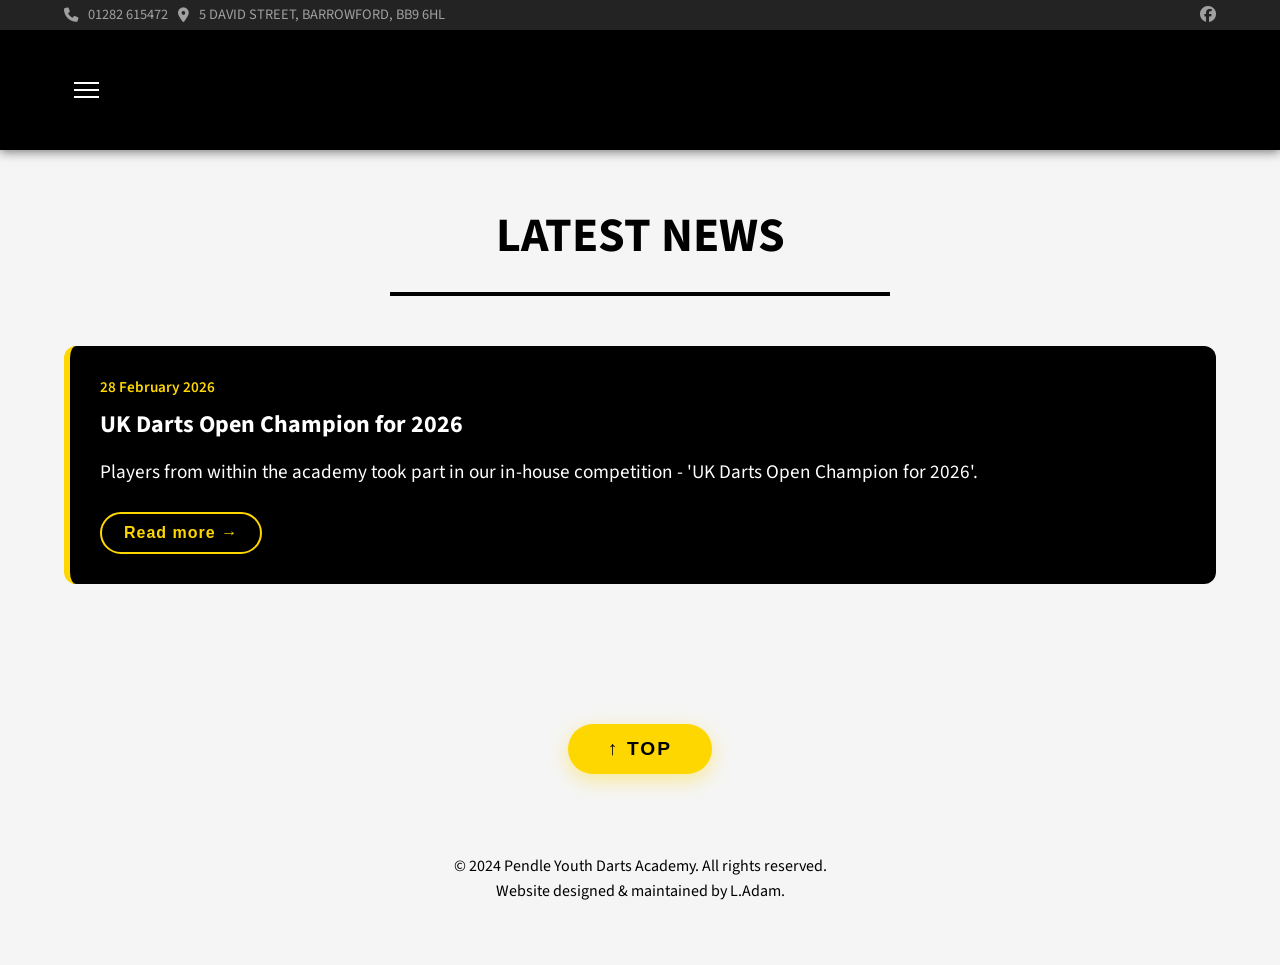
<file: dartsnews.html>
<!DOCTYPE html>
<html lang="en">

<head>
    <meta charset="UTF-8">
    <meta name="viewport" content="width=device-width, initial-scale=1.0">
    <title>Pendle Youth Darts Academy</title>
    
    <!-- Fonts -->
    <link rel="preconnect" href="https://fonts.googleapis.com">
    <link rel="preconnect" href="https://fonts.gstatic.com" crossorigin>
    <link href="https://fonts.googleapis.com/css2?family=Source+Sans+3:ital,wght@0,200..900;1,200..900&display=swap" rel="stylesheet">

    <!-- Icons -->
    <link rel="stylesheet" href="https://cdnjs.cloudflare.com/ajax/libs/font-awesome/6.7.2/css/all.min.css"
        integrity="sha512-Evv84Mr4kqVGRNSgIGL/F/aIDqQb7xQ2vcrdIwxfjThSH8CSR7PBEakCr51Ck+w+/U6swU2Im1vVX0SVk9ABhg=="
        crossorigin="anonymous" referrerpolicy="no-referrer" />

    <!-- Styles & JS --> 
    <link rel="stylesheet" href="styles/style.css">
    <script defer src="javascript/script.js"></script>
</head>

<body>

<div class="master-bg"></div>

    <header class="header">
        
        <div class="top-bar">
            <div class="container">
            <div class="top-bar-content">
                    <i class="fa-solid fa-phone icon"></i>
                    01282 615472
                    <i class="fa-solid fa-location-dot icon"></i>
                    5 DAVID STREET, BARROWFORD, BB9 6HL
            </div>
            <div class="social-media">
                    <a href="https://www.facebook.com/people/Pendle-Youth-Darts-Academy/61573798904387/" target="_blank"><i class="fa-brands fa-facebook icon-two"></i></a>
                    <!-- <i class="fa-brands fa-instagram icon-two"></i> -->
            </div>
            </div>
        </div>

        <div class="bottom-bar">
            <div class="container">
        <div class="logo-area">
                <h1 class="navclub">PENDLE YOUTH DARTS ACADEMY</h1>

<nav class="nav" aria-label="Main navigation">
    <ul class="nav-list">
        <li>
            <a href="index.html" class="nav-link">HOME</a>
        </li>
        <li>
            <a href="index.html#about" class="nav-link">ABOUT</a>
        </li>
        <li>
            <a href="index.html#theteam" class="nav-link">THE TEAM</a>
        </li>
        <li>
            <a href="dartsnews.html" class="nav-link">NEWS</a>
        </li>
        <li class="dropdown">
            <a href="#" class="nav-link dropdown-toggle" aria-haspopup="true" aria-expanded="false">MORE ↓</a>
            <ul class="dropdown-menu">
                <li><a href="index.html#gallery" class="dropdown-link">GALLERY</a></li>
                <li><a href="index.html#timetable" class="dropdown-link">EVENTS</a></li>
                <li><a href="index.html#sponsors" class="dropdown-link">SPONSORS</a></li>
                <li><a href="https://www.eclipsesports.club/pendle-youth-darts-academy" target="_blank" class="dropdown-link">CLUB SHOP</a></li>
            </ul>
        </li>
        <li>
            <a href="index.html#contact" class="nav-link">CONTACT US</a>
        </li>
    </ul>
</nav>

                <div class="hamburger">
                    <div class="bar"></div>
                    <div class="bar"></div>
                    <div class="bar"></div>
                </div>
            </div>
        </div>

    </header>

<!-- ========== NEWS CONTENT ========== -->
<main>
    <section id="news" class="news-section">
        <div class="container">
            <h1 class="blacktitles">LATEST NEWS</h1>


<article class="news-card">
    <div class="news-date">28 February 2026</div>
    <h2 class="news-title">UK Darts Open Champion for 2026</h2>

    <!-- Short version (always visible) -->
    <div class="news-excerpt">
        <p class="whiteinfotext">
            Players from within the academy took part in our in-house competition - 'UK Darts Open Champion for 2026'.
        </p>
    </div>

    <!-- Full version (hidden by default) -->
    <div class="news-full">
        <p class="whiteinfotext">
            Players from within the academy took part in our in-house competition - 'UK Darts Open Champion for 2026'.
            <br>
            <br>
            Congratulations to <b>Arthur Ellison</b> who was the 'UK Darts Open Champion for 2026', and congratulations to <b>Alfie Armitage</b> for coming runner-up.
        </p>

        <!-- You can add as many images as you like -->
         <div class="news-images">
            <picture>
            <source srcset="images/news/dartsopen_2026_1.webp" type="image/webp">
            <img src="images/news/dartsopen_2026_1.jpeg" alt="UK Darts Open Champion for 2026" class="news-image">
            </picture>

            <picture>
            <source srcset="images/news/dartsopen_2026_2.webp" type="image/webp">
            <img src="images/news/dartsopen_2026_2.jpeg" alt="UK Darts Open Champion for 2026" class="news-image">
            </picture>

        </div>

        <p class="whiteinfotext">
            A big thank you to Lucy Mason and Pendle Hedgecraft for sponsoring the trophies 🏆
            <br>
            <br>
            Thank you to Diane Springthorpe and Asda Colne for donating the Easter Eggs!
        </p>

         <div class="news-images">
            <picture>
            <source srcset="images/news/dartsopen_2026_3.webp" type="image/webp">
            <img src="images/news/dartsopen_2026_3.jpeg" alt="UK Darts Open Champion for 2026" class="news-image">
            </picture>

            <picture>
            <source srcset="images/news/dartsopen_2026_4.webp" type="image/webp">
            <img src="images/news/dartsopen_2026_4.jpeg" alt="UK Darts Open Champion for 2026" class="news-image">
            </picture>
        </div>

    </div>

    <button class="news-toggle">Read more →</button>
</article>




        </div>
    </section>
</main>
<section class="page-footer">
    <div class="container">
        <button class="back-to-top" aria-label="Back to top">
            ↑ TOP
        </button>

        <div class="site-footer">
            <p>© 2024 Pendle Youth Darts Academy. All rights reserved.<br>
            <span class="designed-by">Website designed & maintained by L.Adam.</span></p>
        </div>
    </div>
</section>

</body>
</html>
</file>
<file: styles/style.css>
/* ====================================
   VARIABLES & RESET
   ==================================== */
:root {
    --gold: gold;
    --gold-alpha: rgba(255, 215, 0, 0.8);
    --black: #000;
    --dark: rgb(20, 20, 20);
    --dark-gray: rgb(35, 35, 35);
    --light-gray: rgb(160, 160, 160);
    --text-light: rgb(245, 245, 245);
    --text-muted: rgb(128, 128, 128);
    --white: #fff;  
    --max-width: 1400px;
    --header-height: 150px;
    --header-topbar: 30px;
    --header-bottombar: 120px;
}

*,
*::before,
*::after {
    margin: 0;
    padding: 0;
    box-sizing: border-box;
}

a { color: inherit; text-decoration: none; }
ul { list-style: none; }

html { scroll-behavior: smooth; }

body {
    font-family: "Source Sans 3", sans-serif;
    background: var(--gold);
    padding-top: var(--header-height);   /* height of fixed header */
    line-height: 1.5;
    position: relative;
    min-height: 100vh;
    visibility: hidden;
}

body.fonts-loaded {
    visibility: visible;
}

.goldtitles,
.blacktitles,
.whitetitles {
    font-size: clamp(2rem, 5vw, 3rem);
    padding-bottom: 20px;
    border-bottom: 4px solid currentColor;
    width: 500px;
    max-width: 90vw;
    display: inline-block;
    margin: 0;
}

.goldtitles { color: var(--gold); border-color: var(--gold); }
.blacktitles  { color: var(--black); border-color: var(--black); }
.whitetitles  { color: var(--white); border-color: var(--white); }

.goldheaders { font-size: 1.8rem; color: var(--gold); margin-bottom: 10px; }
.whiteinfotext  { font-size: 1.2rem; }
.whiteinfotext-two  { font-size: 1.2rem; }
.whiteinfotextsmall { font-size: 0.9rem;}
.blackinfotext  { font-size: 1.4rem; font-weight: 600; padding-top: 20px; }
.blackinfotextsmall { font-size: 1.0rem; }

.master-bg {
    position: fixed;
    top: var(--header-height);
    left: 0;
    right: 0;
    width: 100%;
    height: 100dvh;
    background: url('../images/bkdrop.webp') center center / cover no-repeat;
    background-position-y: -40px;
    z-index: -1;
    pointer-events: none;
    transform: translateZ(0); will-change: transform;
}

/* ====================================
   CONTAINER
   ==================================== */
.container {
    width: min(90%, var(--max-width));
    margin: 0 auto;
}

/* ====================================
   HEADER (fixed)
   ==================================== */
.header {
    position: fixed;
    top: 0;
    left: 0;
    width: 100%;
    z-index: 1000;
    box-shadow: 0 2px 10px rgba(0,0,0,0.5);
}

/* Top bar (contact + social) */
.top-bar {
    background: var(--dark-gray);
    height: var(--header-topbar);
    color: var(--light-gray);
}

.top-bar .container {
    height: 100%;
    display: flex;
    justify-content: space-between;
    align-items: center;
}

.top-bar-content {
    display: flex;
    align-items: center;
    gap: 10px;
    font-size: 0.9rem;
}

.social-media {
    display: flex;
    align-items: center;
    gap: 10px;
}

.social-media .icon-two { 
    color: var(--light-gray);
}

/* Bottom bar (logo + nav) */
.bottom-bar {
    background: var(--black);
    height: var(--header-bottombar);
}

.bottom-bar .container {
    height: 100%;
    display: flex;
    align-items: center;
    justify-content: space-between;
    position: relative;
}

.logo-area {
    display: flex;
    align-items: center;
    gap: 50px;
}

.logo-img-header {
    height: 70px;
    width: auto;
}

.navclub {
    color: var(--white);
    letter-spacing: 3px;
    font-size: 1.2rem;
    font-weight: 800;
    white-space: nowrap;
}

/* Desktop navigation */
.nav {
    height: 100%;
}

.nav-list {
    display: flex;
    height: 100%;
}

.nav-list li {
    height: 100%;
    display: flex;
    align-items: center;
}

.nav-link {
    color: var(--gold);
    font-weight: bold;
    letter-spacing: 3px;
    font-size: 1.0rem;
    height: 120px;
    width: 140px;
    display: flex;
    align-items: center;
    justify-content: center;
    transition: all 0.3s ease;

}

.nav-link:hover {
    background: var(--gold);
    color: var(--black);
}

/* Hamburger (hidden by default) */
.hamburger {
    display: none;
    cursor: pointer;
    padding: 10px;
    z-index: 1001;
    margin-left: auto;
}

.bar {
    display: block;
    width: 25px;
    height: 2px;
    margin: 5px 0;
    background: var(--white);
    opacity: 1;
    transition: all 0.3s ease-in-out;
}

/* Dropdown for MORE button */
.dropdown {
    position: relative;
    height: 100%;
    display: flex;
    align-items: center;
}

.dropdown-toggle {
    height: 120px;
    width: 160px;
    display: flex;
    align-items: center;
    justify-content: center;
}

/* Desktop – hover open */
.dropdown:hover > .dropdown-menu {
    opacity: 1;
    visibility: visible;
    transform: translateY(0);
}

/* Dropdown menu */
.dropdown-menu {
    position: absolute;
    top: 100%;
    left: 0;
    width: 100%;
    background: var(--black);
    list-style: none;
    box-shadow: 0 10px 20px rgba(0,0,0,0.5);
    opacity: 0;
    visibility: hidden;
    transform: translateY(-10px);
    transition: all 0.3s ease;
    z-index: 999;
    border-bottom: 1px solid var(--gold);
    padding: 0;
    margin: 0;
}

.dropdown-link {
    display: block;
    padding: 14px 20px;
    color: var(--gold);
    font-weight: bold;
    letter-spacing: 3px;
    font-size: 1.0rem;
    text-align: center;
    transition: all 0.3s ease;
    width: 160px;
}

.dropdown-link:hover {
    background: var(--gold);
    color: var(--black);
}

/* ====================================
   SECTIONS
   ==================================== */
section {
    scroll-margin-top: 150px;
}

#home     { min-height: 70vh; background: rgba(255, 230, 0, 0.1); }
#about    { min-height: 90vh; background: var(--dark); color: var(--white); }
#theteam  { min-height: 90vh; background: var(--text-light); color: var(--black); }
#gallery  { min-height: 80vh; background: var(--dark); color: var(--white); }
#timetable { min-height: 90vh; background: var(--text-light); }
#contact  { min-height: 90vh; background: var(--dark); color: var(--white); }
#sponsors { min-height: 85vh; background: var(--text-light); color: var(--black); }

/* ====================================
   HOME
   ==================================== */

.homecontainer {
    display: grid;
    text-align: center;
    grid-template-columns: 1fr;
    align-items: center;
    padding-bottom: 80px;
    gap: 20px;
    padding-top: 80px;
    max-width: var(--max-width);
    margin: 0 auto;
}

/* .logo-img {
    max-width: 20%;
    height: auto;
} */

.logo-img { width: 20%; max-width: 200px; height: auto; }

.homecaption {
    font-size: clamp(2.5rem, 6vw, 5rem);
    font-weight: 800;
    color: var(--white);
    padding-bottom: 10px;
   /*  display: inline-block; */
}

/* ====================================
   ABOUT
   ==================================== */

.about {
    display: grid;
    grid-template-columns: 1fr 1fr;
    padding-bottom: 50px;
    padding-top: 50px;
    max-width: var(--max-width);
    margin: 0 auto;
}

 .aboutleft {
    display: flex;
    flex-direction: column;
    justify-content: start;
}

.aboutright {
    display: flex;
    flex-direction: column;
    gap: 20px;
    align-items:end;
    justify-content: center;
}

.aboutright img { 
    width: 80%; 
    max-width: 420px; 
    height: auto; 
    border: 3px solid var(--white); 
    object-fit: cover;
    aspect-ratio: 1 / 1;
}

/* ====================================
   THE TEAM
   ==================================== */

#theteam {
    color: var(--white);
    padding: 50px 0 50px;
    text-align: center;
}

.coaches-horizontal {
    display: grid;
    grid-auto-flow: column;
    grid-auto-columns: 300px;         /* width of each card */
    gap: 10px;
    overflow-x: auto;
    padding: 50px 20px 20px;
    scroll-snap-type: x mandatory;
    -webkit-overflow-scrolling: touch;
    /* scrollbar-width: thin; */
    scrollbar-color: var(--gold) #111;
}

.coaches-horizontal::-webkit-scrollbar {
    height: 10px;
}
.coaches-horizontal::-webkit-scrollbar-track { background: #111; border-radius: 10px; }
.coaches-horizontal::-webkit-scrollbar-thumb { background: var(--gold); border-radius: 10px; }

.coach-card {
    background: var(--dark-gray);
    border-radius: 10px;
    overflow: hidden;
    box-shadow: 0 5px 5px rgba(0,0,0,0.1);
    transition: transform 0.3s ease;
    scroll-snap-align: center;
    padding-bottom: 20px;
}

/* .coach-card:hover {
    transform: translateY(-12px);
} */

.coach-card img {
    width: 100%;
    height: 300px;
    object-fit: cover;
    aspect-ratio: 1 / 1;
}

.coach-info {
    padding: 10px;
    text-align: center;
}

.coach-role {
    color: var(--gold);
    font-weight: bold;
    margin-bottom: 15px;
    font-size: 1.1rem;
}

/* ====================================
   GALLERY
   ==================================== */

#gallery {
    color: var(--white);
    padding: 50px 0 50px;
    text-align: center;
}

.gallery-row {
    display: grid;
    grid-template-columns: repeat(3, 1fr) !important;
    grid-template-rows: repeat(2, 1fr) !important;
    padding-top: 50px;
    max-width: 90%;
    margin: 0 auto;
    gap: 20px;
}

.gallery-column {
    position: relative;
    overflow: hidden;
    aspect-ratio: 1 / 1;
    padding-bottom: 0 !important;
}

.gallery-column img {
    position: absolute;
    top: 0; left: 0;
    width: 100%;
    height: 100%;
    object-fit: cover;
    object-position: center;
    border: solid 3px white;
    transition: transform 0.3s ease;
}

.gallery-column img:hover {
    transform: scale(0.99);
}

.view-gallery-btn {
    background: var(--gold);
    color: var(--black);
    font-weight: bold;
    font-size: 1.3rem;
    letter-spacing: 2px;
    padding: 20px 100px;
    border: none;
    border-radius: 50px;
    cursor: pointer;
    transition: all 0.3s ease;
    box-shadow: 0 6px 20px rgba(255,215,0,0.4);
}

.view-gallery-btn:hover,
.back-to-top:hover {
  background: #ffea00;
  transform: translateY(-1px) scale(1.02);
  box-shadow: 0 12px 30px rgba(255,215,0,0.45);
}

.gall-button { 
    text-align: center; 
    margin-top: 40px;
}

/* Lightbox Overlay */
.lightbox {
    display: none;
    position: fixed;
    z-index: 9999;
    left: 0; top: 0;
    width: 100%;
    height: 100%;
    background-color: rgba(0,0,0,0.95);
    overflow-y: auto;
    align-items: center;
    justify-content: center;
}

/* Close button */
.lightbox-close {
    position: absolute;
    top: 20px;
    right: 30px;
    color: var(--gold);
    font-size: 50px;
    font-weight: bold;
    cursor: pointer;
    transition: 0.3s;
    user-select: none;
}
.lightbox-close:hover {
    color: white;
}

.lightbox.active {
    display: flex;
}

.lightbox-content {
    position: relative;
    max-width: 95vw;
    max-height: 95vh;
    display: flex;
    align-items: center;
    justify-content: center;
    padding: 20px;
    box-sizing: border-box;
}

.lightbox-img {
    max-width: 60%;
    max-height: 60%;
    width: auto;
    height: auto;
    object-fit: contain;
    border: 4px solid var(--white);
    box-shadow: 0 10px 40px rgba(0,0,0,0.8);
}


.lightbox-prev,
.lightbox-next {
    position: fixed;
    top: 50%;
    transform: translateY(-50%);
    background: rgba(255,215,0,0.3);
    color: white;
    border: none;
    width: 50px;
    height: 50px;
    font-size: 36px;
    cursor: pointer;
    border-radius: 50%;
    z-index: 10000;
    transition: 0.3s;
}
.lightbox-prev { left: 10px; }
.lightbox-next { right: 10px; }


/* ====================================
   EVENTS
   ==================================== */

#timetable {
        padding: 50px 0 50px;
        text-align: center;
}

.timetable-section {
    background: var(--white);
    color: var(--white);
}

.timetable-section .blacktitles {
    margin-bottom: 20px;
}

.day-block {
    margin: 0 auto 20px auto;
    text-align: center;
}

.day-title {
    font-size: 2rem;
    color: var(--black);
    margin: 20px 0 20px 0;
    letter-spacing: 2px;
    text-transform: uppercase;
}

.session {
    display: inline-flex;
    flex-direction: row;
    justify-content: center;
    align-items: center;
    gap: 30px;
    background: var(--black);
    border-radius: 16px;
    padding: 20px 20px;
    margin: 12px auto 0 auto;
    max-width: 1200px;
    width: 100%;
    border-left: 6px solid var(--gold);
    transition: all 0.3s ease;
}

.time {
    font-weight: bold;
    font-size: 1.2rem;
    color: var(--gold);
    min-width: 140px;
    text-align: left;
}

.details {
    text-align: left;
    flex: 1;
}

.details strong {
    display: block;
    font-size: 1.2rem;
}


/* ====================================
   CONTACT US
   ==================================== */

#contact {
        padding: 50px 0 50px;
        text-align: center;
}

.contact-grid {
    display: grid;
    grid-template-columns: 3fr 2fr;
    grid-template-areas: 
        "intro intro"
        "form address";
    margin-top: 50px;
    align-items: center;
}

.contact-intro   { grid-area: intro; text-align: center; }
.contact-form    { grid-area: form; }
.contact-address { grid-area: address; text-align: left;}

.contact-form {
    width: 100%;
}

.contact-form formester-standard-form,
.contact-form iframe {
    width: 100% !important;
    /*    min-width: 100% !important;
    max-width: none !important; */
    /* height: 800px !important; */
    border: none !important;
    box-sizing: border-box !important;
}

.contact-item {
    display: flex;
    align-items: flex-start;
    gap: 20px;
    padding-bottom: 40px;
    font-size: 1.2rem;
}

.contact-item i {
    font-size: 1.5rem;
    color: var(--gold);
}

/* .contact-item a {
  border-bottom: #ffffff88 dashed 1px;
} */

.contact-item a {
    color: var(--white);
    text-decoration: underline;
    text-underline-offset: 2px;
    text-decoration-thickness: 1px;
}

/* ====================================
   SPONSORS
   ==================================== */
#sponsors {
    padding: 50px 0;
    text-align: center;
}

.sponsors-wrapper {
    overflow: hidden;
    padding: 50px 0;
    max-width: 1200px;
    margin: 0 auto;
}

.sponsors-track {
    display: flex;
    gap: 40px;
    animation: sponsorsScroll 35s linear infinite;
    width: max-content;
}

.sponsors-track img {
    height: 150px;
    width: auto;
    object-fit: contain;
    flex-shrink: 0;
}


@keyframes sponsorsScroll {
    0% {
        transform: translateX(0);
    }
    100% {
        transform: translateX(-50%);
    }
}

.back-to-top {
    display: block;
    margin: 60px auto 0;
    background: var(--gold);
    color: var(--black);
    font-weight: bold;
    font-size: 1.2rem;
    letter-spacing: 2px;
    padding: 14px 40px;
    border: none;
    border-radius: 50px;
    cursor: pointer;
    transition: all 0.3s ease;
    box-shadow: 0 6px 20px rgba(255,215,0,0.4);
}

.back-to-top:hover {
    transform: translateY(-10px);
}

.site-footer {
    margin-top: 80px;
    padding-bottom: 40px;
    text-align: center;
    font-size: 1rem;
    color: var(--black);
}

.site-footer p {
    margin: 0;
    line-height: 1.6;
}

.designed-by {
    color: var(--black);
    font-size: 1rem;
}

/* Footer - News page only */
.page-footer {
    background: var(--text-light);
    color: var(--black);
    padding: 40px 0 20px;
    text-align: center;
}

/* .page-footer .back-to-top {
    margin-bottom: 20px;
} */

/* ====================================
   NEWS CARDS – Expandable
   ==================================== */

.news-section {
    padding: 50px 0 10px;
    background: var(--text-light);
    color: var(--white);
    text-align: center;
}

.news-section .blacktitles {
    margin-bottom: 50px;
    display: inline-block;
}

.news-card {
    background: var(--black);
    border-radius: 12px;
    padding: 30px;
    margin-bottom: 30px;
    border-left: 6px solid var(--gold);
    transition: transform 0.2s ease;
    text-align: left;
    color: var(--white);
}

.news-card:hover {
    transform: translateY(-2px);
}

.news-date {
    color: var(--gold);
    font-weight: 600;
    font-size: 0.95rem;
    margin-bottom: 8px;
}

.news-title {
    font-size: 1.5rem;
    margin-bottom: 15px;
    color: var(--white);
}

.news-excerpt,
.news-full {
    margin-bottom: 15px;
}

/* Hide the full content by default */
.news-full {
    display: none;
}

/* When the card is expanded */
.news-card.is-expanded .news-full {
    display: block;
}

.news-card.is-expanded .news-excerpt {
    display: none;
}

.news-images {
    display:grid;
    grid-template-columns: repeat(auto-fit, minmax(280px, 1fr));
    gap: 18px;
    margin: 25px 0;
}

.news-images .news-image {
    width: 100%;
    aspect-ratio: 4 / 3;
    height: auto;
    border: 3px solid var(--white);
    display: block;
    object-fit: cover;
    object-position: center;
}

/* Images inside news */
.news-image {
    width: 500px;
    max-width: 500px;
    height: auto;
    margin: 20px 0;
    border: 3px solid var(--white);
    display: block;
}

/* Toggle button */
.news-toggle {
    background: transparent;
    border: 2px solid var(--gold);
    color: var(--gold);
    font-weight: 700;
    font-size: 1rem;
    letter-spacing: 1px;
    padding: 10px 22px;
    border-radius: 50px;
    cursor: pointer;
    transition: all 0.3s ease;
    margin-top: 10px;
}

.news-toggle:hover {
    background: var(--gold);
    color: var(--black);
}

/* ====================================
   MOBILE FIRST – ≤ 992px
   ==================================== */
@media only screen and (max-width: 992px) {

html, body { width: 100%; overflow-x: hidden; }

.section { scroll-margin-top: 160px; }

.master-bg { top: 150px; }

.top-bar-content { font-size: 0.7rem; gap: 5px; }



/* ====================================
   NAV BAR MOBILE
   ==================================== */
.navclub { display: none; } 

.hamburger { display: block; }

.nav {
    position: fixed;
    top: 80px;
    left: 0;
    width: 100%;
    height: auto;
    min-height: 350px;
    background: var(--black);
    padding: 20px 0;
    transform: translateX(-100%);
    transition: transform 0.3s ease-in-out;
    border-bottom: 1px solid var(--gold);
    display: flex;
    align-items: center;
    justify-content: center;
}

.nav-list {
    flex-direction: column;
    align-items: stretch;
    width: 100%;
}

.nav-list li {
    width: 100%;
    text-align: center;
    display: block;
}

.nav-link,
.dropdown-toggle {
    height: 50px;
    width: 100%;
    font-size: 1rem;
    display: flex;
    text-align: center;
    justify-content: center;
}

.dropdown {
    width: 100%;
    display: block;
}

.dropdown-menu {
    position: static;
    width: 100%;
    background: transparent;
    box-shadow: none;
    border-bottom: none;
    padding: 0 0 0 40px;
    margin: 0;
    opacity: 0;
    visibility: hidden;
    max-height: 0;
    overflow: hidden;
    transition: max-height 0.2s ease, opacity 0.2s ease, padding 0.2s ease;
}

.dropdown.open>.dropdown-menu {
    opacity: 1;
    visibility: visible;
    max-height: 300px;
    padding: 10px 0 20px 50px;
}

.dropdown-link {
    padding: 12px 0;
    text-align: left;
}

/* Hamburger animation – keep your existing */
.nav--open {
    transform: translateX(0);
}

.hamburger--open .bar:nth-child(1) {
    transform: translateY(7px) rotate(45deg);
}

.hamburger--open .bar:nth-child(2) {
    opacity: 0;
}

.hamburger--open .bar:nth-child(3) {
    transform: translateY(-7px) rotate(-45deg);
}

/* ====================================
   HOME SECTION MOBILE
   ==================================== */
#home {
    min-height: 50vh;
}

.homecontainer {
    padding-top: 40px;
    padding-bottom: 40px;
    align-items: center;
    justify-content: center;
}

 .logo-img { 
    width: 40%; 
    max-width: 180px; 
} 
    
    .homecaption { 
        font-size: clamp(2rem, 8vw, 4rem); 
    }

/* ====================================
   ABOUT SECTION MOBILE
   ==================================== */

.about {
        grid-template-columns: 1fr;
        padding-top: 30px;
        padding-bottom: 40px;
    }

    .aboutleft {
        text-align: center;
        padding-bottom: 40px;
        align-items: center;
    }

    .aboutright {
        align-items: center;
        gap: 40px;
    }

    .aboutright img {
        width: 100%;
        max-width: 420px; /* keeps scaling consistent */
    }



/* ====================================
   THE TEAM SECTION MOBILE
   ==================================== */

#theteam {
    padding: 30px 0 0px;
}

.coaches-horizontal {
margin-left: calc(-50vw + 50%) !important;
margin-right: calc(-50vw + 50%) !important;
}

.blacktitles {
    text-align: center;
}

/* ====================================
   GALLERY SECTION MOBILE
   ==================================== */

#gallery {
    padding: 30px 0 40px;
}

.gallery-row {
    grid-template-columns: repeat(2, 1fr) !important;
    gap: 20px 10px;
}

.gallery-column {
    max-width: 90%;
}

.lightbox-img {
    max-width: 100%;
    max-height: 100%; }

.view-gallery-btn {
    font-weight: bold;
    font-size: 1rem;
    letter-spacing: 2px;
    padding: 12px 20px;
}

.lightbox-prev,
    .lightbox-next {
    width: 44px;
    height: 44px;
    font-size: 30px;
    }
    .lightbox-prev  { left: 5px; }
    .lightbox-next { right: 5px; }



/* ====================================
   TIMETABLE SECTION MOBILE
   ==================================== */

#timetable {
    padding: 30px 0 40px;
}

.session {
        flex-direction: column;
        text-align: center;
        gap: 12px;
        padding: 20px;
    }
    .time, .details {
        text-align: center;
    }
    .time { min-width: auto; }


/* ====================================
   CONTACT SECTION MOBILE
   ==================================== */
   
.contact-grid {
        grid-template-columns: 1fr;
        grid-template-areas: 
            "intro"
            "form"
            "address";
        align-items: start;
    }

.contact-form,
    .contact-address {
        width: 100% !important;
        max-width: 100% !important;
        overflow: hidden;
    }

    .contact-address {
    padding-top: 20px;
    }
  
    .contact-form formester-standard-form,
    .contact-form iframe {
        width: 100% !important;
        max-width: 100% !important;
        box-sizing: border-box !important;
        height: 700px !important;
    }

/* ====================================
   SPONSORS SECTION MOBILE
   ==================================== */


#sponsors {
    padding: 30px 0 40px;
}

.sponsors-track {
        gap: 10px;
        animation-duration: 30s;
    }
    .sponsors-track img {
        height: 100px;
    }

    .back-to-top {
        font-size: 1rem;
        padding: 12px 30px;
    }

    .site-footer {
        margin-top: 60px;
        font-size: 0.9rem;
    }

    .designed-by {
    font-size: 0.9rem;
}


/* ====================================
   NEWS SECTION MOBILE
   ==================================== */

.news-section {
    padding: 40px 0 30px;
}

.news-section .blacktitles {
    margin-bottom: 30px;
}

.news-card {
    padding: 22px 18px;
    margin-bottom: 25px;
}

.news-title {
    font-size: 1.3rem;
}

.news-image {
    width: 100%;
    max-width: 100%;
}

.news-toggle {
    width: 100%;
    text-align: center;
    padding: 12px 0;
}
    .news-images {
        grid-template-columns: 1fr;   /* force single column */
        gap: 15px;
    }
}


/* ====================================
   MOBILE FIRST – > 1350px
   ==================================== */
@media only screen and (min-width: 993px) and (max-width: 1350px) {

html, body { width: 100%; overflow-x: hidden; }

.section { scroll-margin-top: 160px; }

.master-bg { top: 150px; }

.navclub { display: none; }

.hamburger { display: block; }

.nav {
    position: fixed;
    top: 80px;
    left: 0;
    width: 50%;
    height: auto;
    min-height: 350px;
    background: var(--black);
    padding: 20px 0;
    transform: translateX(-100%);
    transition: transform 0.3s ease-in-out;
    border-bottom: 1px solid var(--gold);
    display: flex;
    align-items: center;
    justify-content: center;
}

.nav-list {
    flex-direction: column;
    align-items: stretch;
    width: 100%;
}

.nav-list li {
    width: 100%;
    text-align: center;
    display: block;
}

.nav-link,
.dropdown-toggle {
    height: 50px;
    width: 100%;
    font-size: 1rem;
    display: flex;
    text-align: center;
    justify-content: center;
}

.dropdown {
    width: 100%;
    display: block;
}

.dropdown-menu {
    position: static;
    width: 100%;
    background: transparent;
    box-shadow: none;
    border-bottom: none;
    padding: 0 0 0 40px;
    margin: 0;
    opacity: 0;
    visibility: hidden;
    max-height: 0;
    overflow: hidden;
    transition: max-height 0.2s ease, opacity 0.2s ease, padding 0.2s ease;
}

.dropdown.open>.dropdown-menu {
    opacity: 1;
    visibility: visible;
    max-height: 300px;
    padding: 10px 0 20px 50px;
}

.dropdown-link {
    padding: 12px 0;
    text-align: left;
}

/* Hamburger animation – keep your existing */
.nav--open {
    transform: translateX(0);
}

.hamburger--open .bar:nth-child(1) {
    transform: translateY(7px) rotate(45deg);
}

.hamburger--open .bar:nth-child(2) {
    opacity: 0;
}

.hamburger--open .bar:nth-child(3) {
    transform: translateY(-7px) rotate(-45deg);
}
}

/* ====================================
   ACCESSIBILITY – FOCUS STYLES
   ==================================== */

a:focus-visible,
button:focus-visible,
input:focus-visible,
select:focus-visible,
textarea:focus-visible,
[tabindex]:focus-visible {
  outline: 2px solid var(--gold);
  outline-offset: 2px;
  border-radius: 2px;
}

.header .nav-link:focus-visible,
.view-gallery-btn:focus-visible,
.back-to-top:focus-visible,
.dropdown-toggle:focus-visible,
.dropdown-link:focus-visible {
  outline: 2px solid var(--gold);
  outline-offset: 2px;
  box-shadow: 0 0 0 2px rgba(255,215,0,0.3);
}


:focus {
  outline: none;
}
</file>
